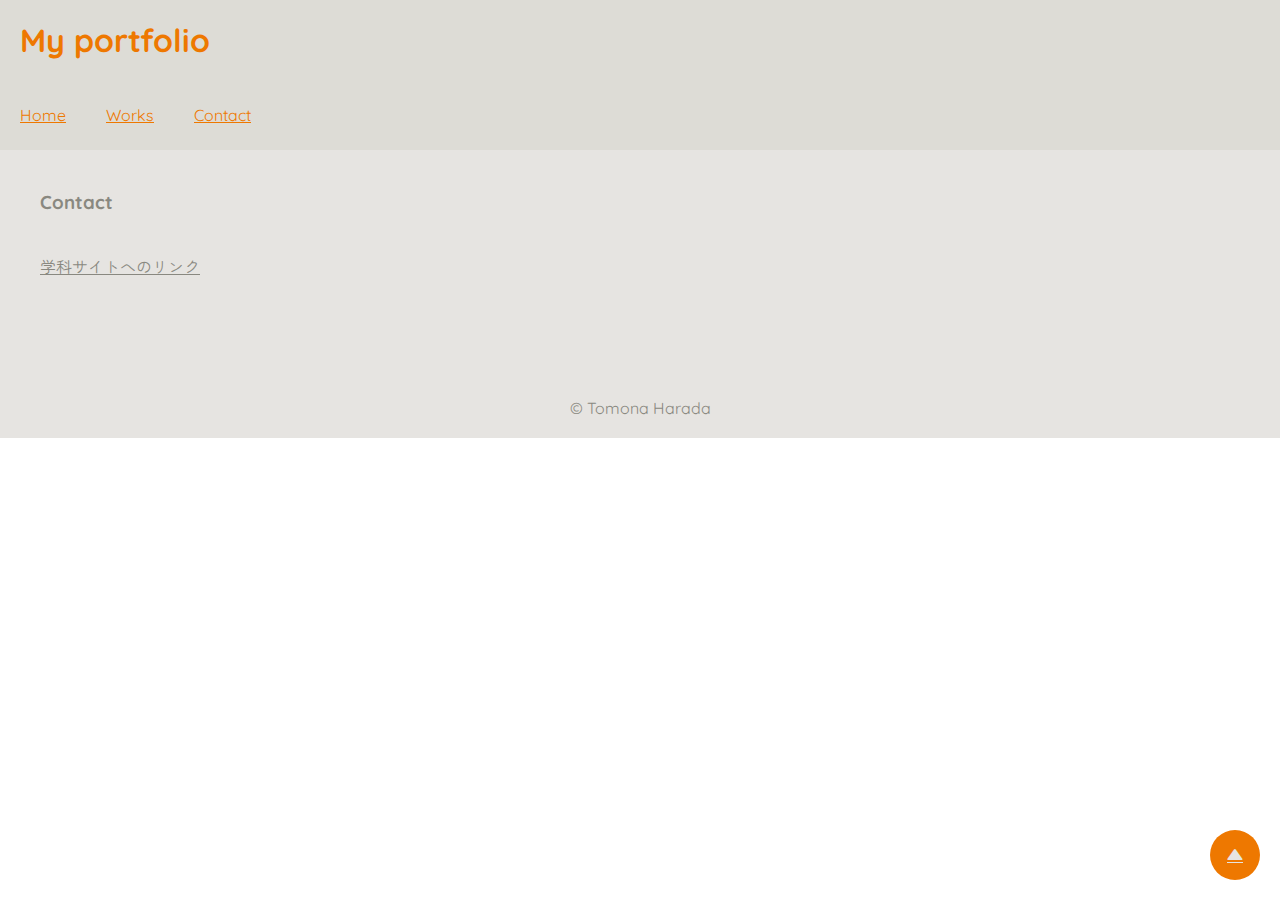
<file: contact.html>
<!DOCTYPE html>
<html lang="ja">

<head>
  <meta charset="UTF-8">
  <meta name="viewport" content="width=device-width, initial-scale=1">
  <link rel="preconnect" href="https://fonts.googleapis.com">
<link rel="preconnect" href="https://fonts.gstatic.com" crossorigin>
<link href="https://fonts.googleapis.com/css2?family=Quicksand:wght@300;700&display&family=Zen+Maru+Gothic:wght@300&display=swap" rel="stylesheet">
  <link rel="stylesheet" href="style.css">
  <title>HaradaTomona</title>
  
</head>

<body>

  <div id="wrap">

    <header>
      <h1>My portfolio</h1>
    </header>

    <nav class="main-menu">
      <ul>
        <li><a href="index.html">Home</a></li>
        <li><a href="work.html">Works</a></li>
        <li><a href="contact.html">Contact</a></li>
      </ul>
    </nav>    

    <main>

      <section>
        <article>
          <h3>Contact</h3>
          
          <p><li><a href="https://design.kyusan-u.ac.jp/socialdesign/?原田朋奈" target="_blank">学科サイトへのリンク</a></li></p>
      
        </article>

      </section>

    </main>

    <footer>
      <a href="#" class="pagetop">▲</a>
      <p>&copy; Tomona Harada</p>
    </footer>

  </div>

</body>
</html>
</file>
<file: style.css>
@charset "UTF-8";

* {
    margin: 0;
    padding: 0;
    list-style: none;
  }
  
  #wrap {
    width: 100%;
    margin: auto;
  }
header {
  background: #dddcd6;
  color: #ee7800;
  padding: 20px;
  font-family: 'Quicksand', sans-serif;
}

.main-menu {
  background: #dddcd6;
  padding-top: 15px;
  padding-bottom: 15px;
}
.main-menu ul {
    display: flex;
  }
  .main-menu ul li a {
    color: #ee7800;
    display: block;
    padding: 10px 20px;
    font-family: 'Quicksand', sans-serif;
    transition-property: color;
  transition-duration: .5s;
}
.main-menu ul li a :hover{
    color: #e6e4e1;
}

  
  
  main {
    display: flex;
    color:#e6e4e1;
    ;
  font-family: 'Quicksand', sans-serif;
  }

  figure {
    width: auto
  }
  .pic1 img {
    border-radius: 20px;
  }
  
  
  
section {
  background: #e6e4e1;
  ;
  flex: 3;
  padding: 20px;
}
article {
  background: #e6e4e1;
  padding: 20px;
  margin-bottom: 20px;
  color: #898880;
  font-family: 'Quicksand', sans-serif;
}  
  main p {
  background: #e6e4e1;
  padding: 20px;
  color: #898880;
  font-family: 'Zen Maru Gothic', sans-serif;
}
aside {
  background: #e6e4e1;
  flex: 1;
}

.sub-menu {
  background:#e6e4e1;
  ;
}
.sub-menu ul li a {
    color: #FFF;
    display: block;
    padding: 10px 20px;
    font-family: 'Zen Maru Gothic', sans-serif;
  }
  .sub-menu ul li a:hover {
    background: #666;
  }
footer {
  background: #e6e4e1;
  color: #898880;
  font-family: 'Quicksand', sans-serif;
  padding: 20px;
  text-align: center;
}
article img {
  max-width: 600px;
  width: 100%;
  display: block;
  margin: 10px auto;
  box-sizing: border-box;
}

a{
  color:inherit;
  font-family: 'Zen Maru Gothic', sans-serif;
}

a:hover {
  color: #ee7800;
}

a:visited {
  color: #ee7800;
 }

 a.pagetop {
  display: block;
  width: 50px;
  height: 50px;
  text-align: center;
  box-sizing: border-box;
  padding-top: 12px;
  border-radius: 25px;
  background-color: #ee7800;
  color: #e6e4e1;
  position: fixed;
  bottom: 20px;
  right: 20px;
}

html {
  scroll-behavior: smooth;
}


/*タブレット用*/
@media all and (max-width: 1024px) {
}
/*スマホ用*/
@media all and (max-width: 599px) {
  .main-menu ul {
    display: block;
  }

  .main-menu ul li {
    text-align: center;
  }

  main {
    display: block;
    flex-direction: unset;
  }

  .sub-menu ul li {
    text-align: center;
  }
}
</file>
